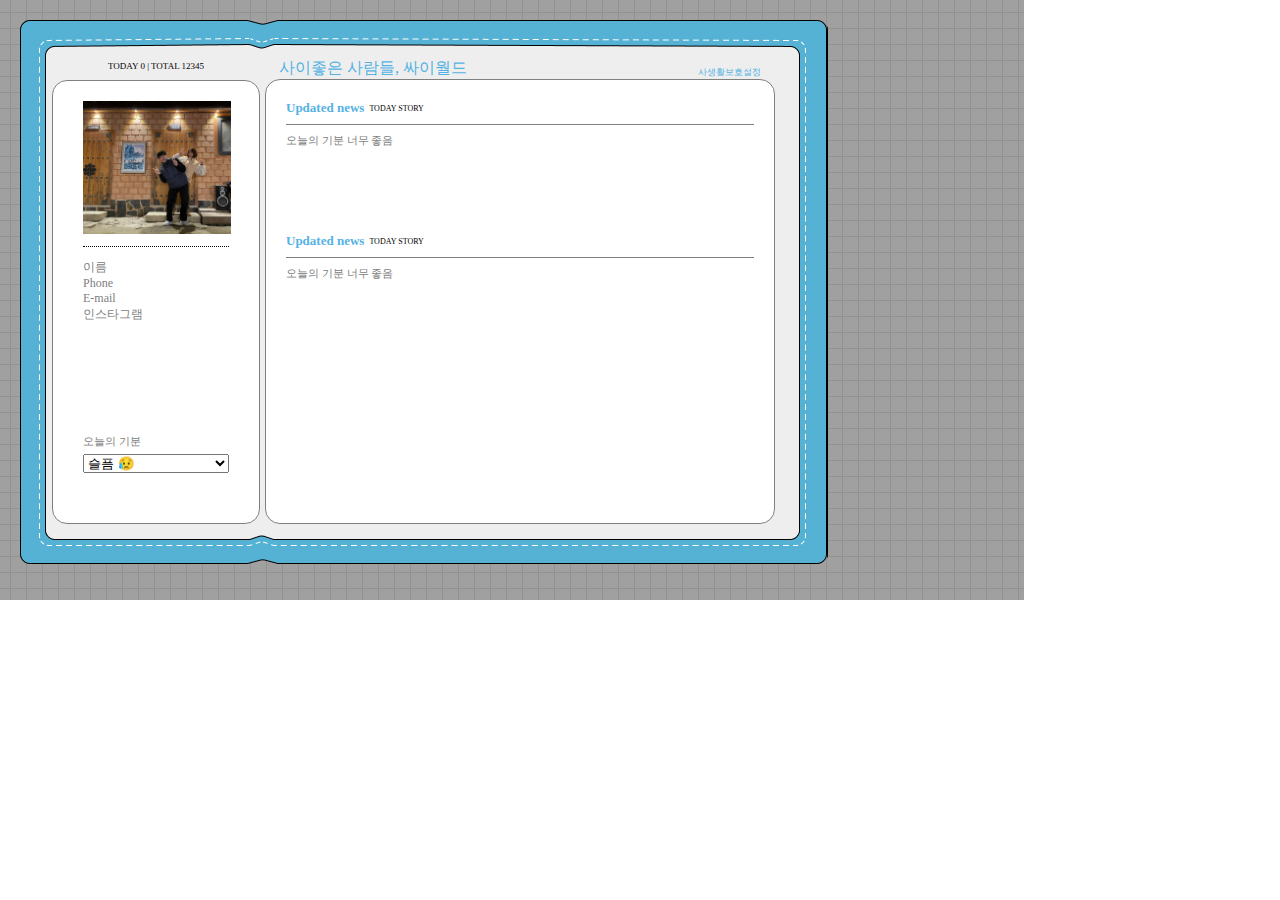
<file: index.html>
<!DOCTYPE html>
<html lang="ko">
<head>
    <title>예지와 수완의 미니홈피 :: 사이좋은 사람들, 싸이월드</title>
    <link rel="stylesheet" href="./index.css">
    <link rel="stylesheet" href="https://cdnjs.cloudflare.com/ajax/libs/font-awesome/6.3.0/css/all.min.css" integrity="sha512-SzlrxWUlpfuzQ+pcUCosxcglQRNAq/DZjVsC0lE40xsADsfeQoEypE+enwcOiGjk/bSuGGKHEyjSoQ1zVisanQ==" crossorigin="anonymous" referrerpolicy="no-referrer" />
    <script src="/prt.js" defer></script>
</head>

<body>
    <div class="background">
        <div class="outerbox">
            <div class="wrapper">
                <div class="wrapper_left">
                    <div class="wrapper_left_header">
                        <div class="today">
                            <span>TODAY</span>
                            <span>0</span>
                            <span>| TOTAL</span>
                            <span>12345</span>                          
                        </div>
                    </div>
                    <div class="wrapper_left_body">
                        <div class="left_body_header">
                            <div class="left-body-header-gray"></div>
                            <div class="left-body-header-line"></div>
                        </div>
                        <div class="left_body_profile">
                            <div class="body-profile">
                                <div class="name-group">
                                    <i class="fa-solid fa-user"></i>
                                    <span>이름</span>
                                </div>
                                <div class="phone-group">
                                    <i class="fa-solid fa-phone"></i>
                                    <span>Phone</span>
                                </div>
                                <div class="E-mail-group">
                                    <i class="fa-regular fa-envelope"></i>
                                    <span>E-mail</span>
                                </div>
                                <div class="instagram-group">
                                    <i class="fa-brands fa-instagram"></i>
                                    <span>인스타그램</span>
                                </div>
                            </div>
                        </div>
                        <div class="left_body_footer">
                            <div class="today-feeling">
                                <span class="feeling">오늘의 기분</span>
                                <select name="feeling" id="" class="feel-select">
                                    <option value="">슬픔 😥</option>
                                    <option value="">기쁨 😁</option>
                                    <option value="">화남 😤</option>
                                    <option value="">졸려 😴</option>
                                </select>
                            </div>
                        </div>
                    </div>
                </div>
                <div class="wrapper_right">
                    <div class="wrapper-right-header">
                        <div class="wrapper-right-header-title">
                            사이좋은 사람들, 싸이월드
                        </div>
                        <div class="wrapper-right-setting">
                            사생활보호설정
                        </div>
                    </div>
                    <div class="wrapper-right-body">
                        <iframe src="./cyworld/styles/home.html" frameborder="0"></iframe>
                    </div>
                </div>  
        </div>
    </div>
    
</body>
</html>
</file>
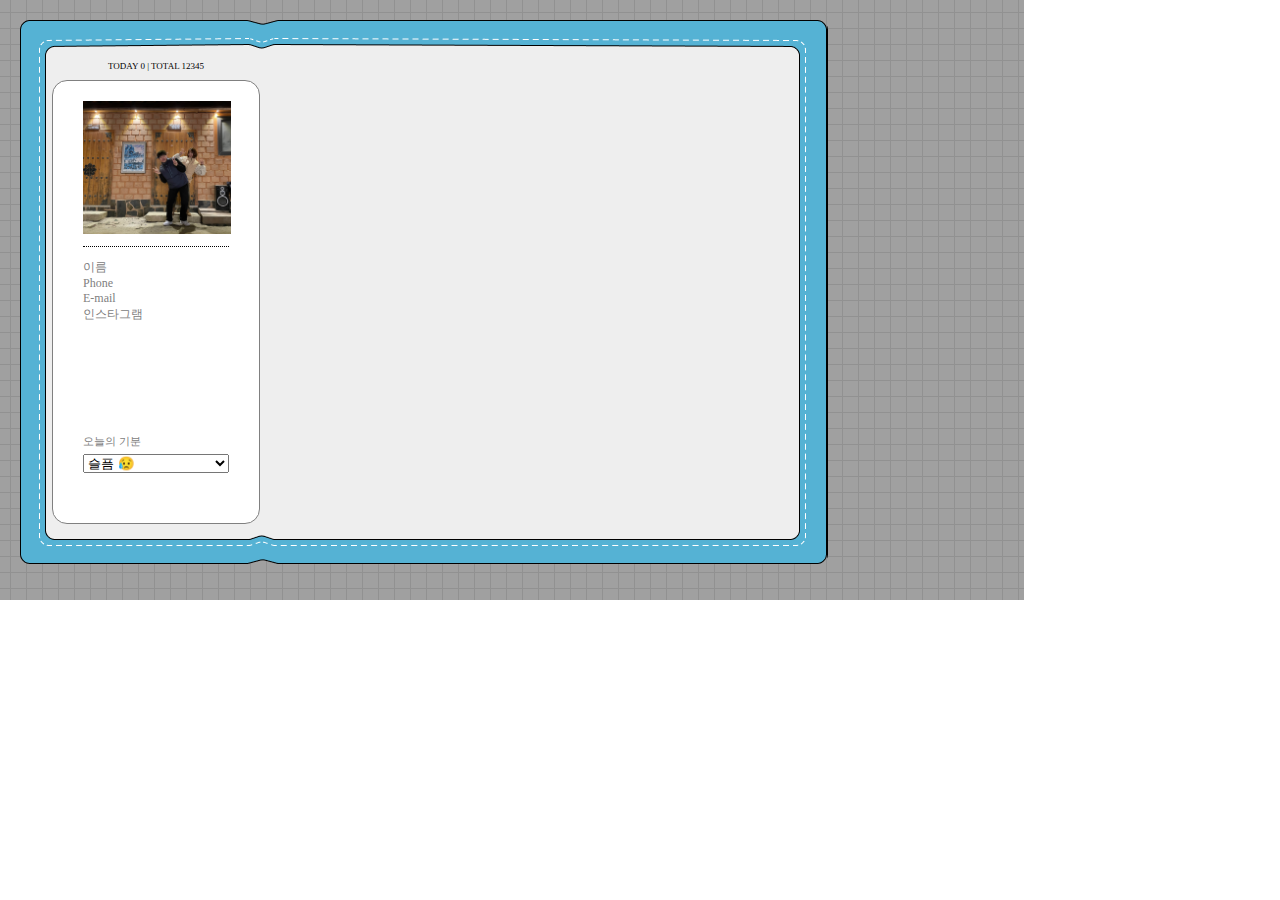
<file: cyworld/styles/index.html>
<!DOCTYPE html>
<html lang="ko">
<head>
    <title>예지와 수완의 미니홈피 :: 사이좋은 사람들, 싸이월드</title>
    <link rel="stylesheet" href="./index.css">
    <link rel="stylesheet" href="https://cdnjs.cloudflare.com/ajax/libs/font-awesome/6.3.0/css/all.min.css" integrity="sha512-SzlrxWUlpfuzQ+pcUCosxcglQRNAq/DZjVsC0lE40xsADsfeQoEypE+enwcOiGjk/bSuGGKHEyjSoQ1zVisanQ==" crossorigin="anonymous" referrerpolicy="no-referrer" />
</head>
<body>
    <div class="background">
        <div class="outerbox">
            <div class="wrapper">
                <div class="wrapper_left">
                    <div class="wrapper_left_header">
                        <div class="today">
                            <span>TODAY</span>
                            <span>0</span>
                            <span>| TOTAL</span>
                            <span>12345</span>                          
                        </div>
                    </div>
                    <div class="wrapper_left_body">
                        <div class="left_body_header">
                            <div class="left-body-header-gray"></div>
                            <div class="left-body-header-line"></div>
                        </div>
                        <div class="left_body_profile">
                            <div class="body-profile">
                                <div class="name-group">
                                    <i class="fa-solid fa-user"></i>
                                    <span>이름</span>
                                </div>
                                <div class="phone-group">
                                    <i class="fa-solid fa-phone"></i>
                                    <span>Phone</span>
                                </div>
                                <div class="E-mail-group">
                                    <i class="fa-regular fa-envelope"></i>
                                    <span>E-mail</span>
                                </div>
                                <div class="instagram-group">
                                    <i class="fa-brands fa-instagram"></i>
                                    <span>인스타그램</span>
                                </div>
                            </div>
                        </div>
                        <div class="left_body_footer">
                            <div class="today-feeling">
                                <span class="feeling">오늘의 기분</span>
                                <select name="feeling" id="" class="feel-select">
                                    <option value="">슬픔 😥</option>
                                    <option value="">기쁨 😁</option>
                                    <option value="">화남 😤</option>
                                    <option value="">졸려 😴</option>
                                </select>
                            </div>
                        </div>
                    </div>
                </div>
                <div class="wrapper_right">
                </div>
        </div>
    </div>
    
</body>
</html>
</file>
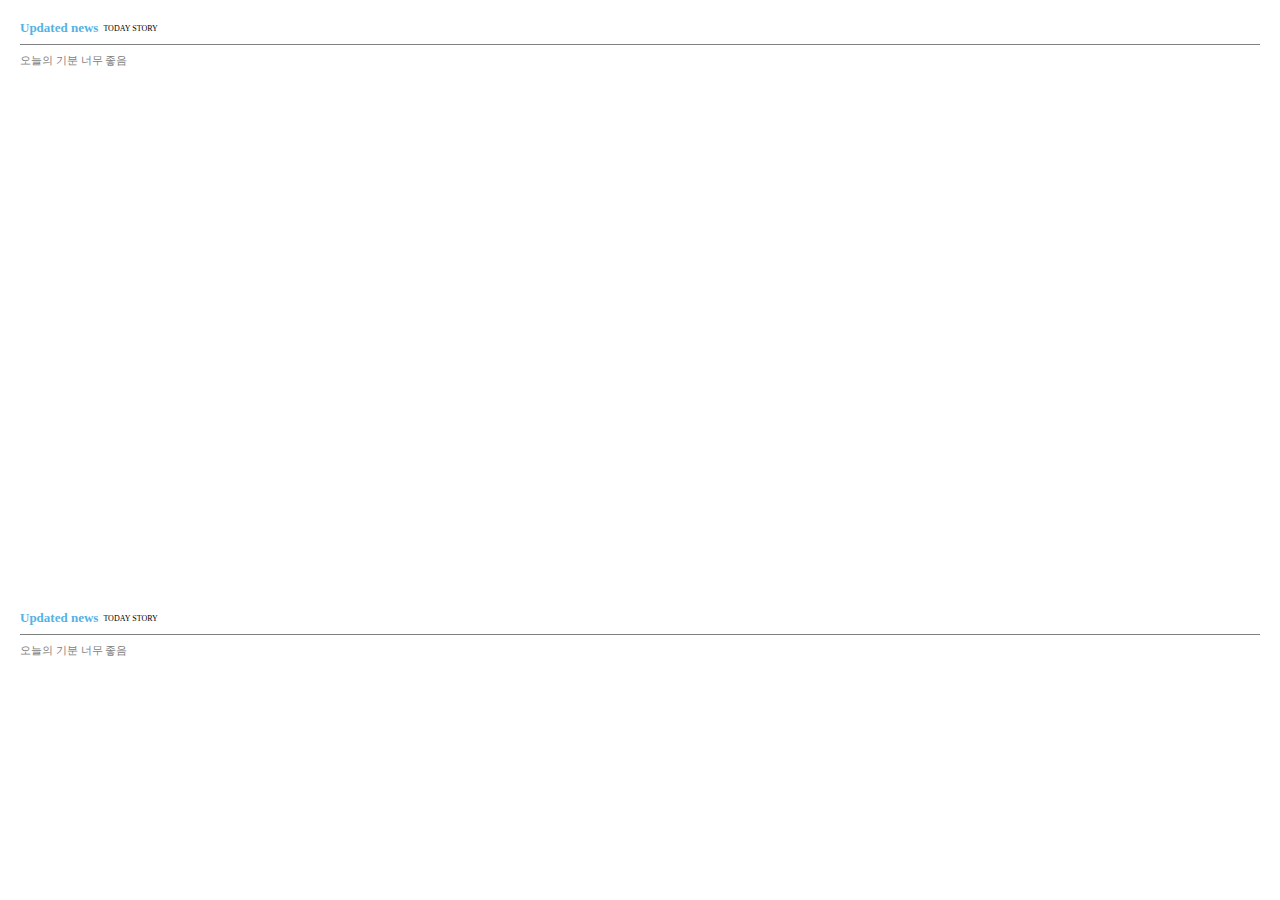
<file: cyworld/styles/home.html>
<!DOCTYPE html>
<html lang="ko">
<head>
        <title>Home</title>
        <link rel="stylesheet" href="/cyworld/styles/home.css">
</head>
<body>
    <div class="wrapper">
        <div class="wrapper-header">
            <div class="contents-title">
                <div class="title">Updated news</div>
                <div class="sub-title">TODAY STORY</div>
            </div>
            <div class="divideLine"></div>
            <div class="contents-body">오늘의 기분 너무 좋음</div>
        </div>
        <div class="wrapper-body">
            <div class="wrapper-header">
                <div class="contents-title">
                    <div class="title">Updated news</div>
                    <div class="sub-title">TODAY STORY</div>
                </div>
                <div class="divideLine"></div>
                <div class="contents-body">오늘의 기분 너무 좋음</div>
            </div>
        </div>
    </div>
</body>
</html>
</file>
<file: index.css>
*{
    box-sizing: border-box;
    margin: 0px;
}

.background{
    width: 1024px;
    height: 600px;
    background-image: url(/cyworld/images/background.png);
    padding: 20px 0 0 20px;
}
.outerbox{
    width: 808px;
    height: 544px;
    background-image: url(/cyworld/images/outerbox.png);
}

.wrapper{   
    display: flex;
    flex-direction: row;
    padding: 32px 0px 0px 32px;
}

.wrapper_left{
    display: flex;
    width: 208px;
    height: 472px;
    display: flex;
    flex-direction: column;
}


.wrapper_left_header{
    width: 100%;
    height: 30px;
    display: flex;
    flex-direction: row;
    justify-content: center;
    align-items: center;
}
.today{
    font-size: 9px;
}


.wrapper_left_body{
    width: 100%;
    height: 100%;
    border: 1px solid gray;
    border-radius: 15px;
    background-color: white;
    display: flex;
    flex-direction: column;
    align-items: center;
    padding: 20px 30px;
}
.left_body_header{
    width: 100%;
    display: flex;
    flex-direction: column;
}
.left-body-header-gray{
    width: 148px;
    height: 133px;
    background-image: url(/cyworld/images/KakaoTalk_20230209_184019167.jpg);
    background-size: cover;
}
.left-body-header-line{
    border-top: 1px dotted black;
    margin: 12px 0px;
}

.left_body_profile{
    display: flex;
    width: 100%;
    height: 100%;
    flex-direction: column;
}
.body-profile{
    display: flex;
    flex-direction: column;
    justify-content: flex-start;
    font-size: 12px;
    color: gray;
}

.left_body_footer{
    width: 100%;
    margin-bottom: 30px;
}
.today-feeling{
    display: flex;
    flex-direction: column;
    justify-content: center;
    width: 100%;
    color: gray;

}
.feeling{
    font-size: 11px;
    margin-bottom: 5px;
    color: gray;
}

.wrapper_right{
    width: 524px;
    height: 472px;
    display: flex;
    flex-direction: column;
    justify-content: flex-end;
    padding-left: 5px;
}

.wrapper-right-header{
    width: 510px;
    display: flex;
    flex-direction: row;
    justify-content: space-between;
    align-items: flex-end;
    padding: 0 14px;
}
.wrapper-right-header-title, .wrapper-right-setting{
    color: #55b2e4;
    font-size: 9px;

}
.wrapper-right-header-title{
    font-size: 16px;
}

.wrapper-right-body{
    width: 510px;
    height: 445px;
    border: 1px solid gray;
    border-radius: 15px;
    background-color: #ffffff;
}

iframe{
    width: 100%;
    height: 100%;
    border: none;
}
</file>
<file: cyworld/styles/index.css>
*{
    box-sizing: border-box;
    margin: 0px;
}

.background{
    width: 1024px;
    height: 600px;
    background-image: url(/cyworld/images/background.png);
    padding: 20px 0 0 20px;
}
.outerbox{
    width: 808px;
    height: 544px;
    background-image: url(/cyworld/images/outerbox.png);
}

.wrapper{   
    display: flex;
    flex-direction: row;
    padding: 32px 0px 0px 32px;
}

.wrapper_left{
    display: flex;
    width: 208px;
    height: 472px;
    display: flex;
    flex-direction: column;
}


.wrapper_left_header{
    width: 100%;
    height: 30px;
    display: flex;
    flex-direction: row;
    justify-content: center;
    align-items: center;
}
.today{
    font-size: 9px;
}


.wrapper_left_body{
    width: 100%;
    height: 100%;
    border: 1px solid gray;
    border-radius: 15px;
    background-color: white;
    display: flex;
    flex-direction: column;
    align-items: center;
    padding: 20px 30px;
}
.left_body_header{
    width: 100%;
    display: flex;
    flex-direction: column;
}
.left-body-header-gray{
    width: 148px;
    height: 133px;
    background-image: url(/cyworld/images/KakaoTalk_20230209_184019167.jpg);
    background-size: cover;
}
.left-body-header-line{
    border-top: 1px dotted black;
    margin: 12px 0px;
}

.left_body_profile{
    display: flex;
    width: 100%;
    height: 100%;
    flex-direction: column;
}
.body-profile{
    display: flex;
    flex-direction: column;
    justify-content: flex-start;
    font-size: 12px;
    color: gray;
}

.left_body_footer{
    width: 100%;
    margin-bottom: 30px;
}
.today-feeling{
    display: flex;
    flex-direction: column;
    justify-content: center;
    width: 100%;
    color: gray;

}
.feeling{
    font-size: 11px;
    margin-bottom: 5px;
    color: gray;
}

.wrapper_right{
    display: flex;
    width: 524px;
    height: 472px;
}
</file>
<file: cyworld/styles/home.css>
*{
    box-sizing: border-box;
    margin: 0px;
}
body,html{
    width: 100%;
    height: 100%;
}
.wrapper{
    width: 100%;
    height: 100%;
    padding: 20px;
    display: flex;
    flex-direction: column;
    justify-content: space-between;
}
.wrapper-header{
    width: 100%;
    height: 48px;
    display: flex;
    flex-direction: column;
    justify-content: space-between;
}
.contents-title{
    display: flex;
    flex-direction: row;
    align-items: center;
}
.title{
    font-size: 13px;
    color: #55B2E4;
    font-weight: 700;
}
.sub-title{
    font-size: 8px;
    padding-left: 5px;
}
.divideLine{
    width: 100%;
    border-top: 1px solid gray;
}
.contents-body{
    font-size: 11px;
    color: gray;
}



.wrapper-body{
    width: 100%;
    height: 270px;
}
</file>
